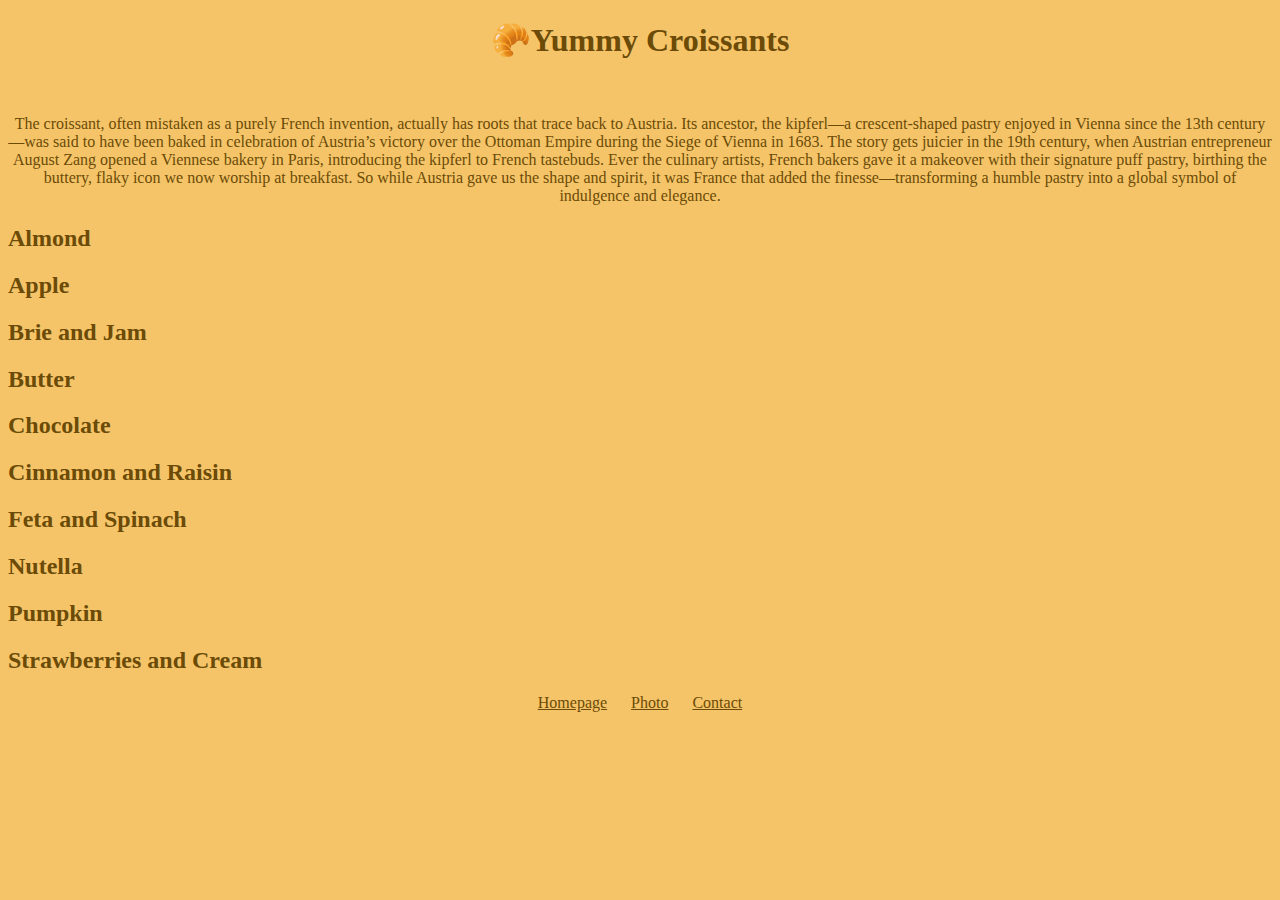
<file: index.html>
<!DOCTYPE html>
<html lang="en">
  <head>
    <meta charset="UTF-8" />
    <meta name="viewport" content="width=device-width, initial-scale=1.0" />
    <meta
      name="description"
      content="Flaky, buttery, and irresistibly golden, croissants are the kind of melt-in-your-mouth magic that turn any bite into pure bliss."
    />
    <link rel="stylesheet" href="/css/styles.css" />
    <title>Homepage</title>
  </head>
  <body>
    <h1>🥐<strong>Yummy Croissants</strong></h1>
    <br />
    <p>
      The croissant, often mistaken as a purely French invention, actually has
      roots that trace back to Austria. Its ancestor, the kipferl—a
      crescent-shaped pastry enjoyed in Vienna since the 13th century—was said
      to have been baked in celebration of Austria’s victory over the Ottoman
      Empire during the Siege of Vienna in 1683. The story gets juicier in the
      19th century, when Austrian entrepreneur August Zang opened a Viennese
      bakery in Paris, introducing the kipferl to French tastebuds. Ever the
      culinary artists, French bakers gave it a makeover with their signature
      puff pastry, birthing the buttery, flaky icon we now worship at breakfast.
      So while Austria gave us the shape and spirit, it was France that added
      the finesse—transforming a humble pastry into a global symbol of
      indulgence and elegance.
    </p>
    <h2>Almond</h2>
    <h2>Apple</h2>
    <h2>Brie and Jam</h2>
    <h2>Butter</h2>
    <h2>Chocolate</h2>
    <h2>Cinnamon and Raisin</h2>
    <h2>Feta and Spinach</h2>
    <h2>Nutella</h2>
    <h2>Pumpkin</h2>
    <h2>Strawberries and Cream</h2>

    <footer>
      <a href="/" title="Home">Homepage</a>
      <a href="/photo.html" title="Photo">Photo</a>
      <a href="/contact.html" title="Contact">Contact</a>
    </footer>
  </body>
</html>
</file>
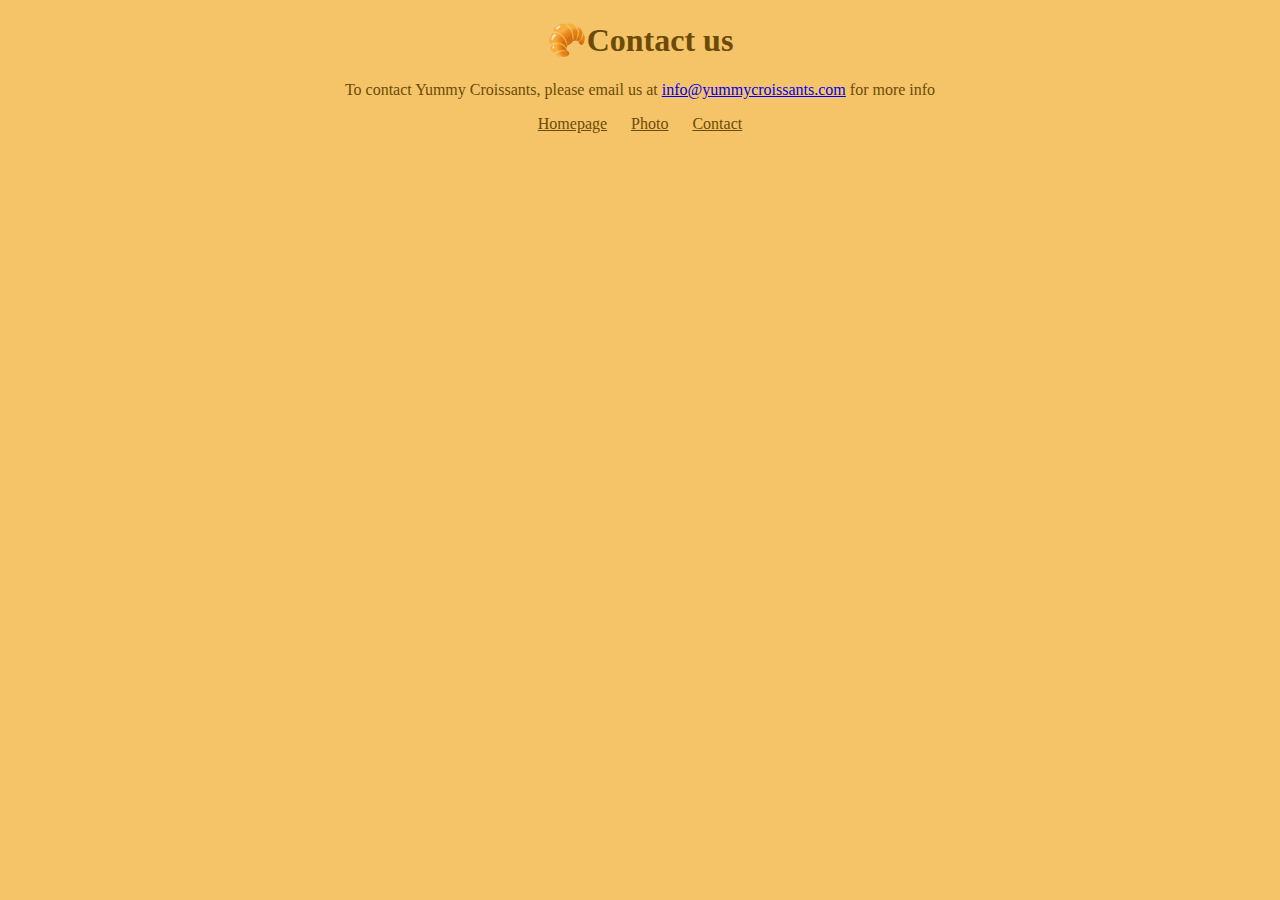
<file: contact.html>
<!DOCTYPE html>
<html lang="en">
  <head>
    <meta charset="UTF-8" />
    <meta http-equiv="X-UA-Compatible" content="IE=edge" />
    <meta name="viewport" content="width=device-width, initial-scale=1.0" />
    <link rel="stylesheet" href="/css/styles.css" />
    <title>Contact us - Croissant.com</title>
    <meta
      name="description"
      content="Contact croissant.com to learn more about our homemade croissants"
    />
  </head>
  <body>
    <h1>🥐Contact us</h1>
    <p>
      To contact Yummy Croissants, please email us at
      <a href="mailto:info@yummycroissants.com" title="contact us by email"
        >info@yummycroissants.com</a
      >
      for more info
    </p>
    <footer>
      <a href="/" title="Home"> Homepage</a>
      <a href="/photo.html" title="Croissant photo"> Photo</a>
      <a href="/contact.html" title="Contact YummyCroissants.com"> Contact</a>
    </footer>
  </body>
</html>
</file>
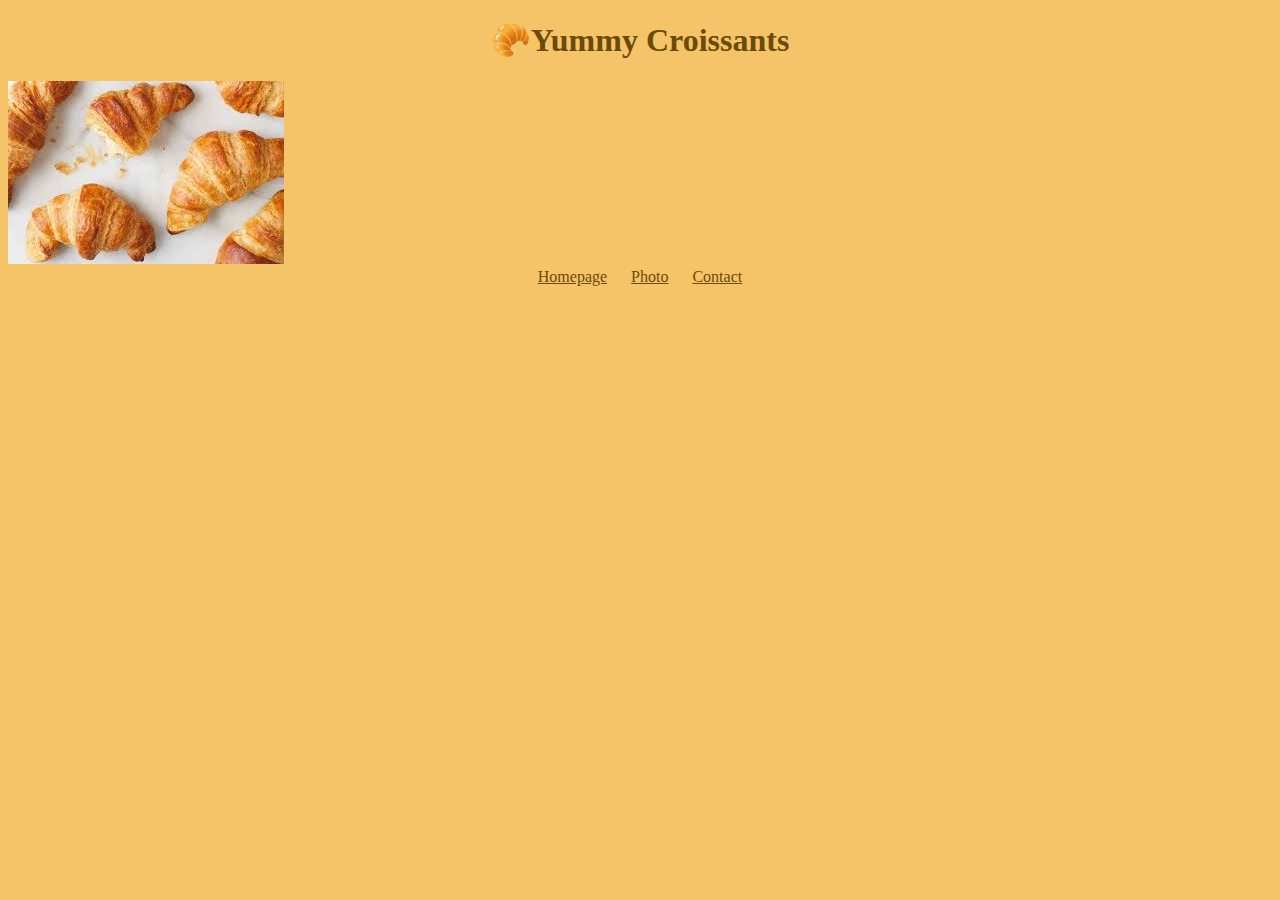
<file: photo.html>
<!DOCTYPE html>
<html lang="en">
  <head>
    <meta charset="UTF-8" />
    <meta http-equiv="X-UA-Compatible" content="IE=edge" />
    <meta
      name="viewport"
      content="width=
  , initial-scale=1.0"
    />
    <link rel="stylesheet" href="/css/styles.css" />
    <title>Croissants photo</title>
    <meta
      name="description"
      content="Photo of a bunch of delicious croissants"
    />
  </head>
  <body>
    <h1>🥐Yummy Croissants</h1>
    <img
      src="/images/croissants.jpg"
      alt="Croissants"
      class="croissants-photo"
    />
    <footer>
      <a href="/" title="Home">Homepage</a>
      <a href="/photo.html" title="Croissants photo">Photo</a>
      <a href="/contact.html" title="Contact YummyCroissants.com">Contact</a>
    </footer>
  </body>
</html>
</file>
<file: css/styles.css>
body {
  background: rgb(245, 196, 104);
}

h1,
p {
  text-align: center;
  color: rgb(107, 75, 7);
}

h2 {
  color: rgb(107, 75, 7);
}

.croissant-photo {
  max-width: 100%;
  border-radius: 10px;
  display: block;
  margin: 30px auto;
}

footer {
  text-align: center;
}

footer a {
  margin: 0 10px;
  color: rgb(107, 75, 7);
}
</file>
